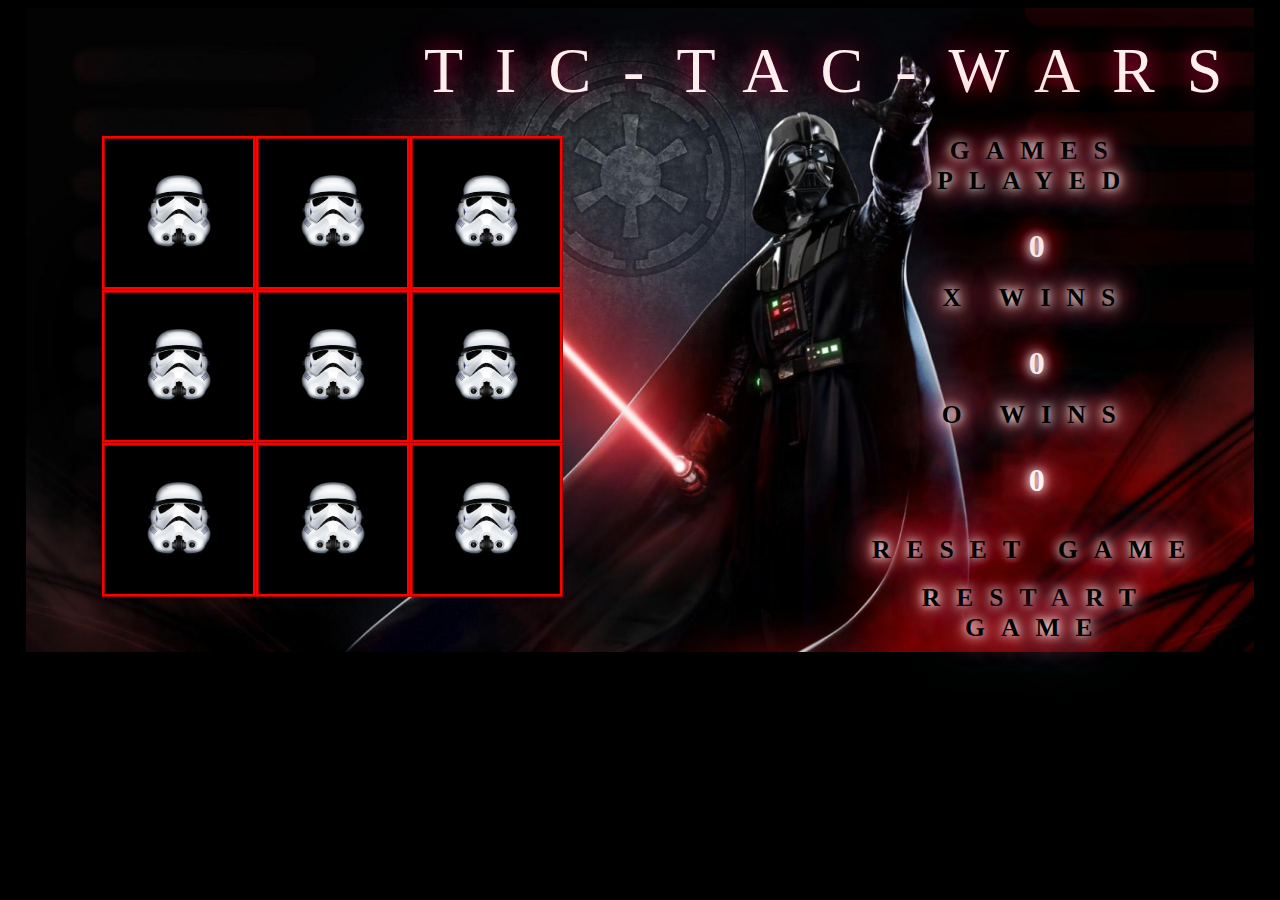
<file: index.html>
<!doctype html>
<html>
<head>
    <title>TIC TAC WARS</title>
    <meta name="viewport" content="initial-scale=1, user-scalable=no">
    <link rel="stylesheet" type="text/css" href="style.css">
    <link rel="stylesheet" href="mobile-style.css">
    <link href='https://fonts.googleapis.com/css?family=Playfair+Display:700italic' rel='stylesheet' type='text/css'>
    <script src="http://ajax.googleapis.com/ajax/libs/jquery/2.1.4/jquery.min.js"></script>
    <script src="gameboard.js"></script>
    <script src="game.js"></script>
    <script src="globals.js"></script>
    <script src="main.js"></script>
    <script src="state.js"></script>
    <script src="win-cond.js"></script>
    <script src="player.js"></script>
</head>
<body>
<div class="page-wrapper">
    <div id="sound-board">
        <audio id="sfx_lightsaber">
            <source src="sounds/lightsaber_deflect.mp3" type="audio/mpeg">
        </audio>
        <audio id="sfx_tooeasy">
            <source src="sounds/all2easy.m4r" type="audio/mpeg">
        </audio>
        <audio id="sfx_father">
            <source src="sounds/father.m4r" type="audio/mpeg">
        </audio>
        <audio id="sfx_breath">
            <source src="sounds/breath.m4r" type="audio/mpeg">
        </audio>
        <audio id="sfx_blaster">
            <source src="sounds/blaster.mp3" type="audio/mpeg">
        </audio>
        <audio id="sfx_almostthere">
            <source src="sounds/almostthere.mp3" type="audio/mpeg">
        </audio>
        <audio id="sfx_jarjar">
            <source src="sounds/jarjar1.mp3" type="audio/mpeg">
        </audio>
        <audio id="sfx_rebelscum">
            <source src="sounds/rebelscum.mp3" type="audio/mpeg">
        </audio>
        <audio id="sfx_stayontarget">
            <source src="sounds/stayontarget.mp3" type="audio/mpeg">
        </audio>
        <audio id="sfx_theyvestopped">
            <source src="sounds/theyvestopped.mp3" type="audio/mpeg">
        </audio>
        <audio id="sfx_trap">
            <source src="sounds/trap.mp3" type="audio/mpeg">
        </audio>
        <audio id="sfx_itsworking">
            <source src="sounds/itsworking.mp3" type="audio/mpeg">
        </audio>
    </div>
    <div class="header">
        <h2 class="neon-tubing">Tic-Tac-Wars
        </h2>
    </div>
    <div class="bottom-half">
        <div class="game-area">
        </div>
        <div class="stats-container">
            <div id="games-played-container">
                <h1 class="label neon contenteditable">Games Played</h1>
                <h1 class="games-played-val neon contenteditable">
                </h1>
            </div>
            <div id="x-wins-container">
                <h1 class="label neon contenteditable">X Wins</h1>

                <h1 class="x-wins-val neon contenteditable"></h1>
            </div>
            <div id="o-wins-container">
                <h1 class="label neon contenteditable">O Wins</h1>

                <h1 class="o-wins-val neon contenteditable"></h1>
            </div>
            <br>
            <button class="label btn-lg neon contenteditable" id="reset-game">Reset Game</button>
            <button class="label btn-lg neon contenteditable" id="restart-game">Restart Game</button>
        </div>
    </div>
</div>
</body>
</html>
</file>
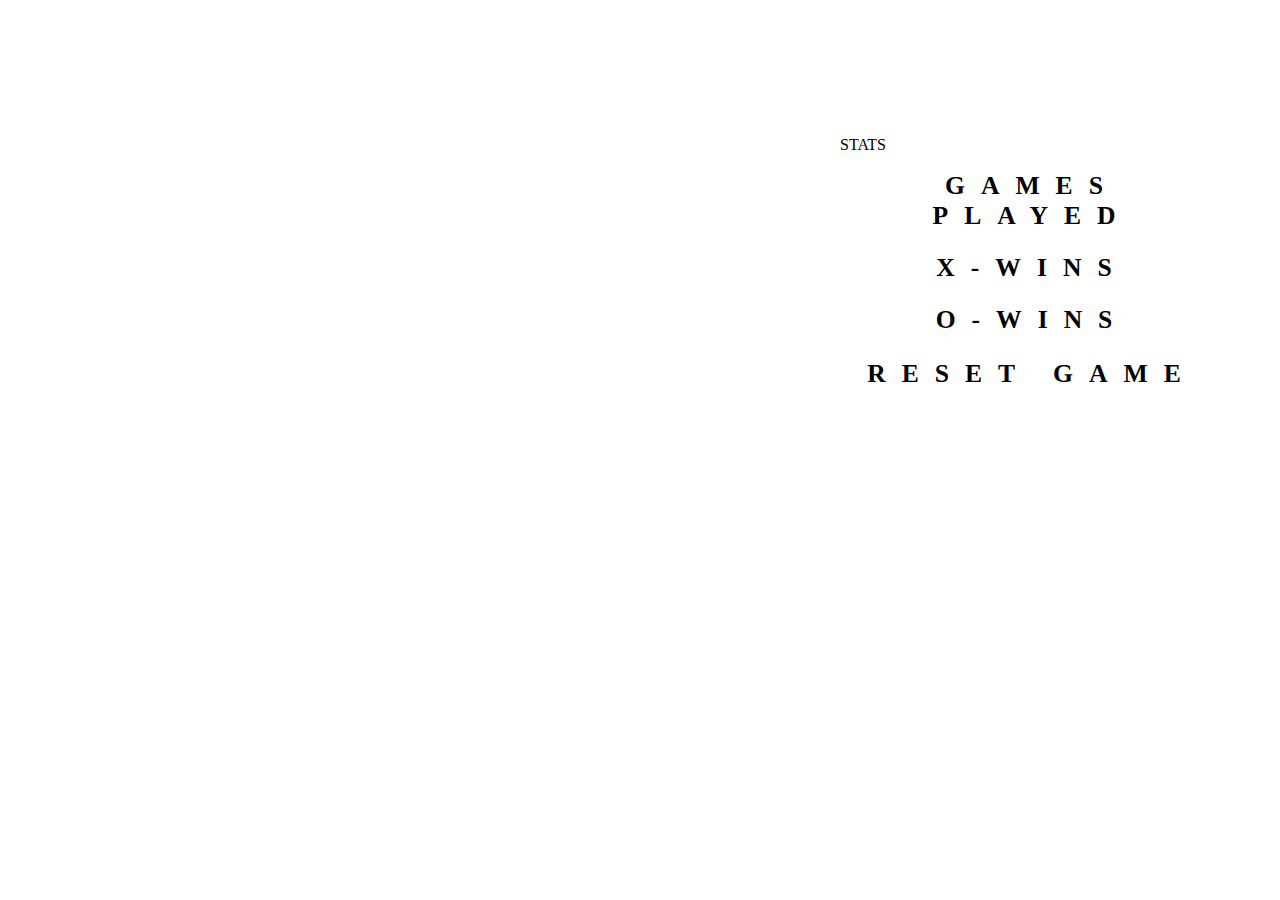
<file: copypaste.html>
<!DOCTYPE html>
<html lang="en">
<head>
    <meta charset="UTF-8">
    <title>Stats</title>
    <link rel="stylesheet" href="copypaste.css">
    <script src="https://code.jquery.com/jquery-2.1.4.min.js"></script>
    <script src="copypaste.js"></script>
</head>
<body>
<div class="stats-container">STATS
    <h1 class="label">Games Played</h1>
    <h1 class="games-played-val">
    </h1>

    <h1 class="label">X-Wins</h1>

    <h1 class="x-wins-val"></h1>

    <h1 class="label">O-Wins</h1>

    <h1 class="o-wins-val"></h1>

    <button class="label btn-lg" id="reset-game">Reset Game</button>
</div>
</body>
</html>
</file>
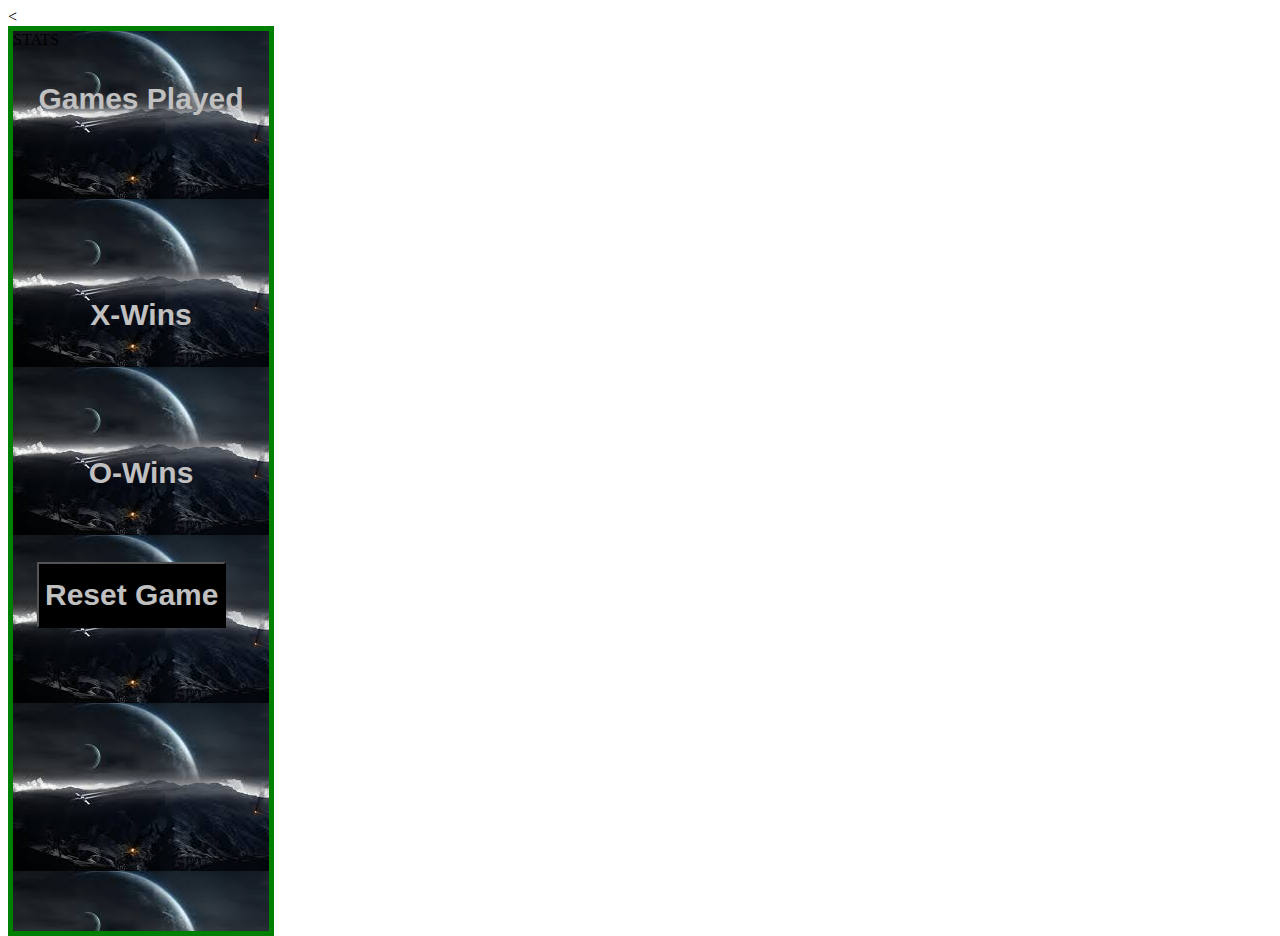
<file: extras.html>
<<!DOCTYPE html>
<html lang="en">
<head>
        <meta charset="UTF-8">
        <title>Stats</title>
        <link rel="stylesheet" href="statsupdatedfinal.css">
        <script src="https://code.jquery.com/jquery-2.1.4.min.js"></script>
        <script src="statsupdatedfinal.js"></script>
</head>
<body>
<div class="stats-container">STATS
        <h1 class="label">Games Played</h1>
        <h1 class="games-played-val">
            </h1>

        <h1 class="label">X-Wins</h1>

        <h1 class="x-wins-val"></h1>

        <h1 class="label">O-Wins</h1>

        <h1 class="o-wins-val"></h1>

        <button class="label btn-lg" id="reset-game">Reset Game</button>
</div>
</body>
</html>
</file>
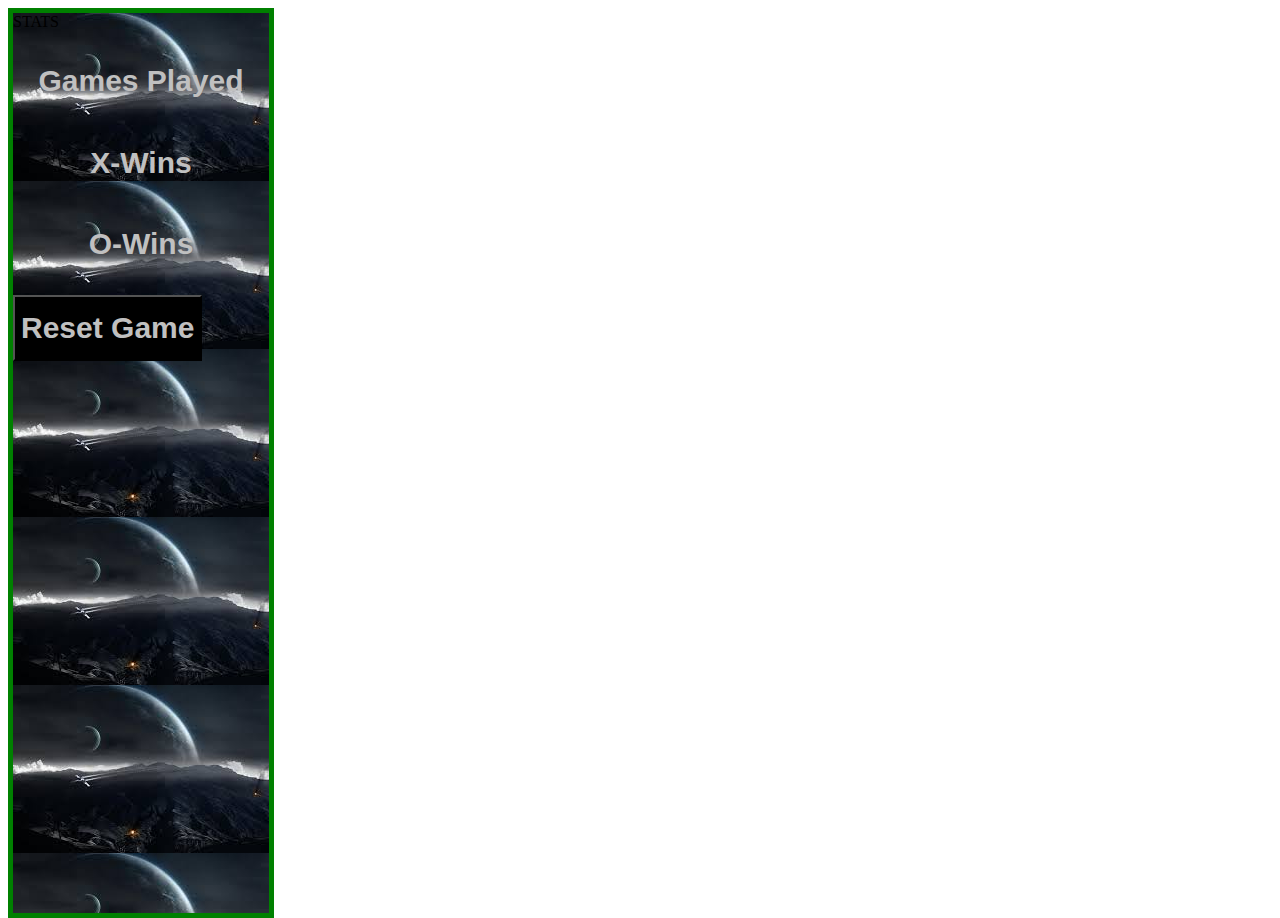
<file: statsupdated.html>
<!DOCTYPE html>
<html lang="en">
<head>
    <meta charset="UTF-8">
    <title>Stats</title>
    <link rel="stylesheet" href="statsupdated.css">
    <script src="https://code.jquery.com/jquery-2.1.4.min.js"></script>
    <script src="statsupdated.js"></script>
</head>
<body>
<div class="stats-container">STATS
    <h1 class="label">Games Played</h1>
    <h1 class="games-played-val">
    </h1>

    <h1 class="label">X-Wins</h1>

    <h1 class="x-wins-val"></h1>

    <h1 class="label">O-Wins</h1>

    <h1 class="o-wins-val"></h1>

    <button class="label btn-lg" id="reset-game">Reset Game</button>
</div>
</body>
</html>
</file>
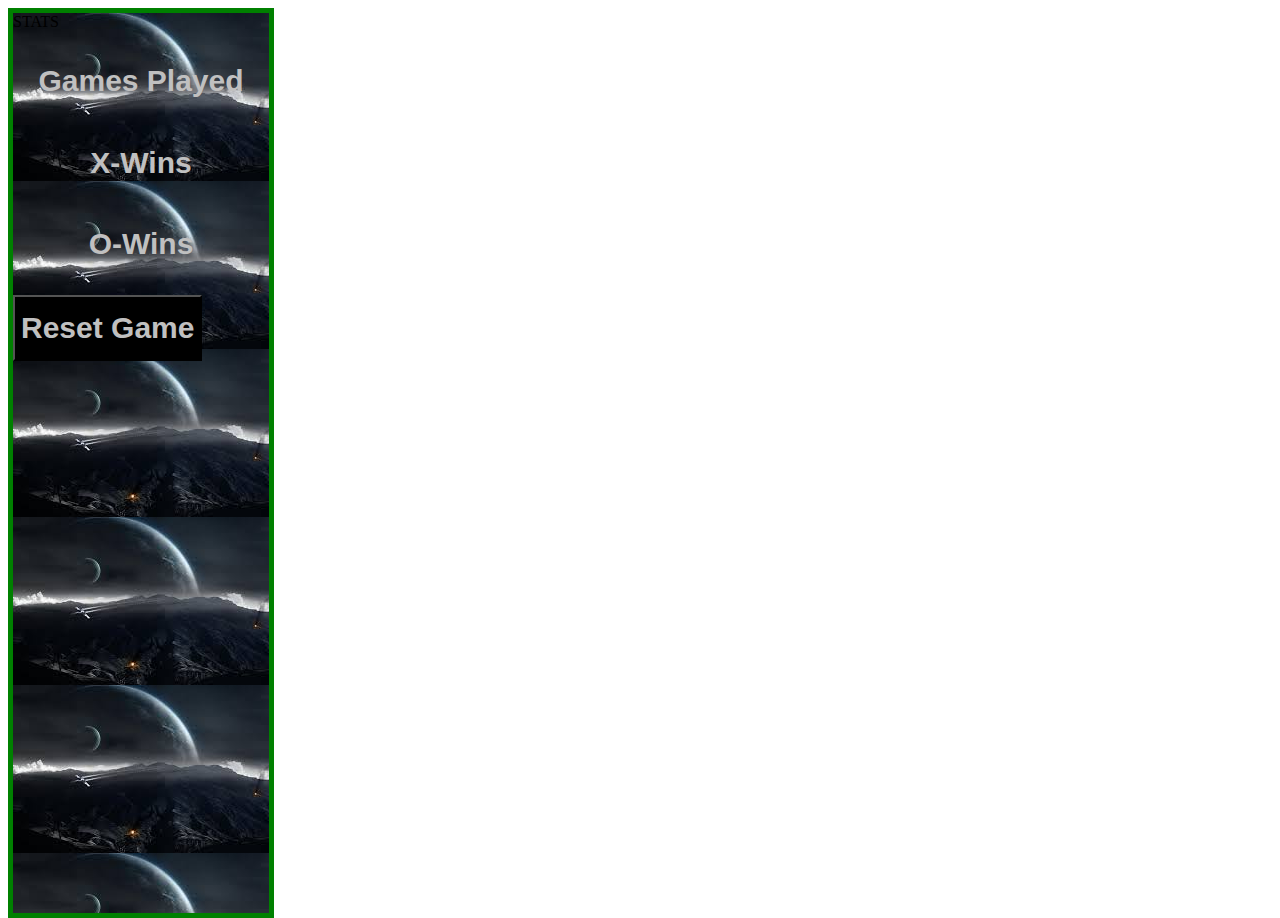
<file: statsupdatedfinal.html>
<!DOCTYPE html>
<html lang="en">
<head>
    <meta charset="UTF-8">
    <title>Stats</title>
    <link rel="stylesheet" href="statsupdatedfinal.css">
    <script src="https://code.jquery.com/jquery-2.1.4.min.js"></script>
    <script src="statsupdatedfinal.js"></script>
</head>
<body>
<div class="stats-container">STATS
    <h1 class="label">Games Played</h1>
    <h1 class="games-played-val">
    </h1>

    <h1 class="label">X-Wins</h1>

    <h1 class="x-wins-val"></h1>

    <h1 class="label">O-Wins</h1>

    <h1 class="o-wins-val"></h1>

    <button class="label btn-lg" id="reset-game">Reset Game</button>
</div>
</body>
</html>
</file>
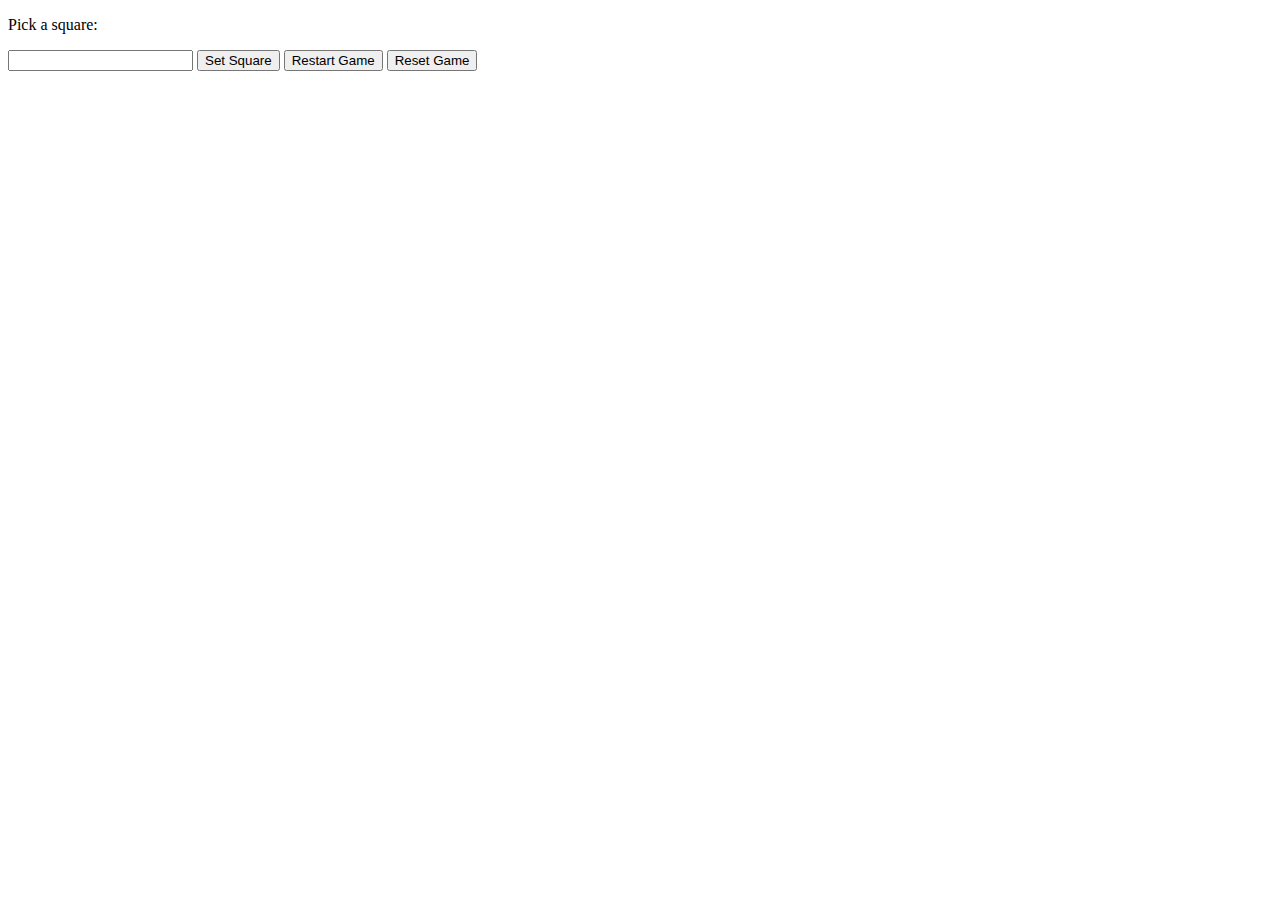
<file: test_js.html>
<!DOCTYPE html>
<html>

<head>
    <meta charset="utf-8">
    <title>TIC-TAC-TEST</title>
    <!--<link rel="stylesheet" href="style.css">-->
    <meta name="viewport" content="initial-scale=1, user-scalable=no">
    <script src="http://ajax.googleapis.com/ajax/libs/jquery/2.1.4/jquery.min.js"></script>
    <script src="gameboard.js"></script>
    <script src="game.js"></script>
    <script src="globals.js"></script>
    <script src="main.js"></script>
    <script src="state.js"></script>
    <script src="win-cond.js"></script>
</head>

<body>
    <p>Pick a square:</p>
    <input type="number" name="square" id="square-number">
    <button id="submit-button">Set Square</button>
    <button id="restart-game">Restart Game</button>
    <button id="reset-game">Reset Game</button>
    <div id="player-turn"></div>
    <div id="game-area">

    </div>
</body>

</html>
</file>
<file: style.css>
body{
    background-color: black;
}

.page-wrapper
{
    background-image:url("images/darthvaderred.jpg");
    background-repeat : no-repeat;
    background-size: cover;
    width: 96vw;
    height: inherit;
    margin: 0 auto;
}

#sound-board
{
    display: none;
}

.header
{
    width: 100%;
    height: 10vw;
}

.bottom-half
{
    width: 100%;
    display: inline-block;
}

.game-area{
    display: inline-block;
    width: 36vw;
    height: 36vw;
    top: 12.0vw;
    float: left;
    margin-left: 6vw;
}
.stats-container{
    display: inline-block;
    height: 40vw;
    width: 30vw;
    float: right;
    margin-right: 2vw;
}

.empty-square{
    border:.3vw ridge red;
    box-sizing: border-box;
    display:inline-block;
    background-color: black;
    /*width:28%;*/
    /*height:32%;*/
    /*margin:.1vw;*/

}
p{
    color:white;
    font-size:20px;
}
.empty-square img {
    max-width:100%;
    max-height:100%;
}

h2{
    color:red;
    font-size:80px;
    float:right;
    font-family: serif;
    text-shadow: 5px 12px black;
    position:relative;
    top: 2vw;
}

.stats {
    color: red;
    font-size: 80px;
    float: right;
    left: 200px;
    font-family: serif;
    text-shadow: 5px 12px black;
    position: relative;
}
@-webkit-keyframes bounce {
    0%       { bottom:5px; }
    25%, 75% { bottom:15px; }
    50%      { bottom:20px; }
    100%     {bottom:0;}
}

@keyframes neonspark  {
    0% { text-shadow: none; }
    30% { text-shadow: 0 0 30px rgba(255,0,84,0.6); }
    60% {
        text-shadow: 0 0 30px rgba(255,0,84,0.6),
        0 0 60px rgba(255,0,84,0.4);
    }
    80% { text-shadow: none; }
    100% {
        text-shadow: 0 0 30px rgba(255,0,84,0.6),
        0 0 60px rgba(255,0,84,0.4),
        0 0 100px rgba(255,0,84,0.2),
        0 0 90px rgba(255,0,84,0.1);
    }

}

#neon-tubing {
    /*padding: 6rem;*/
    padding: 0;
    text-align: center;
    color: rgba(255,200,200,0.8);
    font-family: serif;
    background-size: cover;
}

.neon-tubing {
    margin: 0;
    font-weight: 100;
    background-image: radial-gradient(ellipse farthest-corner,rgba(0,0,0,0),rgba(0,0,0,0));
    text-align: center;
    font-family: serif;
    color: #fee;
    /*padding: 4rem;*/
    text-transform: uppercase;
    font-size: 5vw;
    letter-spacing: 2rem;
    animation: neonspark 1s 3s forwards;
    text-shadow:
    0 0 20px rgba(255,0,84,0.6),
    0 0 40px rgba(255,0,84,0.4),
    0 0 60px rgba(255,0,84,0.2),
    0 0 80px rgba(255,0,84,0.1);
}

*:focus {
    outline: none;
}
.neon {
    margin: 0 auto;
    text-align: center;
    color: white;
    text-shadow: 0 0 10px white, 0 0 15px white, 0 0 30px red, 0 0 30px red, 0 0 30px red, 0 0 40px deepskyblue, 0 0 50px deepskyblue, 0 0 60px deepskyblue, 0 0 70px red, 0 0 80px red, 0 0 90px red, 0 0 100px red;
}

.label{
    position:relative;
    color:black;
    font-weight:bold;
    font-size: 2vw;
    font-family: serif;
    text-align: center;
    text-shadow:black;
    text-transform: uppercase;
    letter-spacing: 1rem;
    width:100%;
    padding-bottom:5px;
}

.o-wins-val,.games-played-val, .x-wins-val{
    color:white;
    font-family:serif;
    text-align:center;
    display:block;
    margin:auto 0;
    font-size: 2.5vw;
    padding-bottom:2vh;
    padding-top:3vh;
}

#reset-game, #restart-game{
    text-align:center;
    background-color:transparent;
    border:none;
    padding-bottom:2vh;
    padding-top:0vh;
}
</file>
<file: mobile-style.css>
@media screen and (max-width: 800px)
{
    .page-wrapper
    {
        background-position-x: 40%;
        width: 100%
    }

    .neon-tubing
    {
        width: 100%;
        margin: 0 auto;
        float: none;
        letter-spacing: 1rem;
    }

    .bottom-half
    {
        display: inherit;
    }
    .game-area
    {
        display: inherit;
        width: 70vw;
        height: 70vw;
        margin: 5vw auto 1vw auto;
        float: none;
    }

    .stats-container
    {
        display: inherit;
        width: 70vw;
        margin: 6vw auto 0 auto;
        float: none;
    }

    .stats-container>div
    {
        display: flex;

    }
    #games-played-container>h1:first-of-type,
    #x-wins-container>h1:first-of-type,
    #o-wins-container>h1:first-of-type
    {
        text-align: left;
        display: inline-block;
        float: left;
        margin-left: 0;
    }
    #games-played-container>h1:last-of-type,
    #x-wins-container>h1:last-of-type,
    #o-wins-container>h1:last-of-type
    {
        text-align: left;
        display: inline-block;
        float: left;
        position: relative;
        right: 3vw;
    }
    .label
    {
        letter-spacing: 0.5rem;
        font-size: 3.5vw;
    }
    .o-wins-val,.games-played-val, .x-wins-val
    {
        font-size: 3.5vw;
    }
}
</file>
<file: copypaste.css>
body{
    height: 90vh;
    width:90vw;
}

.stats-container{
    position:relative;
    display: inline-block;
    height: 30vw;
    width: 30vw;
    float:right;
    left: 5vw;
    top: 10vw;
}

.label{
    position:relative;
    color:black;
    font-weight:bold;
    font-size: 2vw;
    font-family: serif;
    text-align: center;
    text-shadow:black;
    text-transform: uppercase;
    letter-spacing: 1rem;
    width:100%;
    padding-bottom:5px;
}

.o-wins-val,.games-played-val, .x-wins-val{
    color:white;
    font-family:serif;
    text-align:center;
    display:block;
    margin:auto 0;
    font-size: 2.5vw;
}

#reset-game, #restart-game{
    text-align:center;
    background-color:transparent;
    border:none;
}
</file>
<file: statsupdatedfinal.css>
body{
    height: 100vh;
    width:100vw;
}

.stats-container{
    position:relative;
    height:100%;
    width:20%;
    border: 5px solid green;
    background-image: url('hacktic.jpeg');


}

.label{
    position:relative;
    color:silver;
    font-weight:bold;
    font-size: 30px;
    font-family: "arial", helvetica, sans-serif;
    line-height:200%;
    text-align:center;

}

.o-wins-val,.games-played-val, .x-wins-val{
    color:silver;
}

#reset-game{
    background-color:black;
    text-align:center;
}
</file>
<file: statsupdated.css>
body{
    height: 100vh;
    width:100vw;
}

.stats-container{
    position:relative;
    height:100%;
    width:20%;
    border: 5px solid green;
    background-image: url('hacktic.jpeg');


}

.label{
    position:relative;
    color:silver;
    font-weight:bold;
    font-size: 30px;
    font-family: "arial", helvetica, sans-serif;
    line-height:200%;
    text-align:center;

}

.o-wins-val,.games-played-val, .x-wins-val{
    color:silver;
}

#reset-game{
    background-color:black;
    text-align:center;
}
</file>
